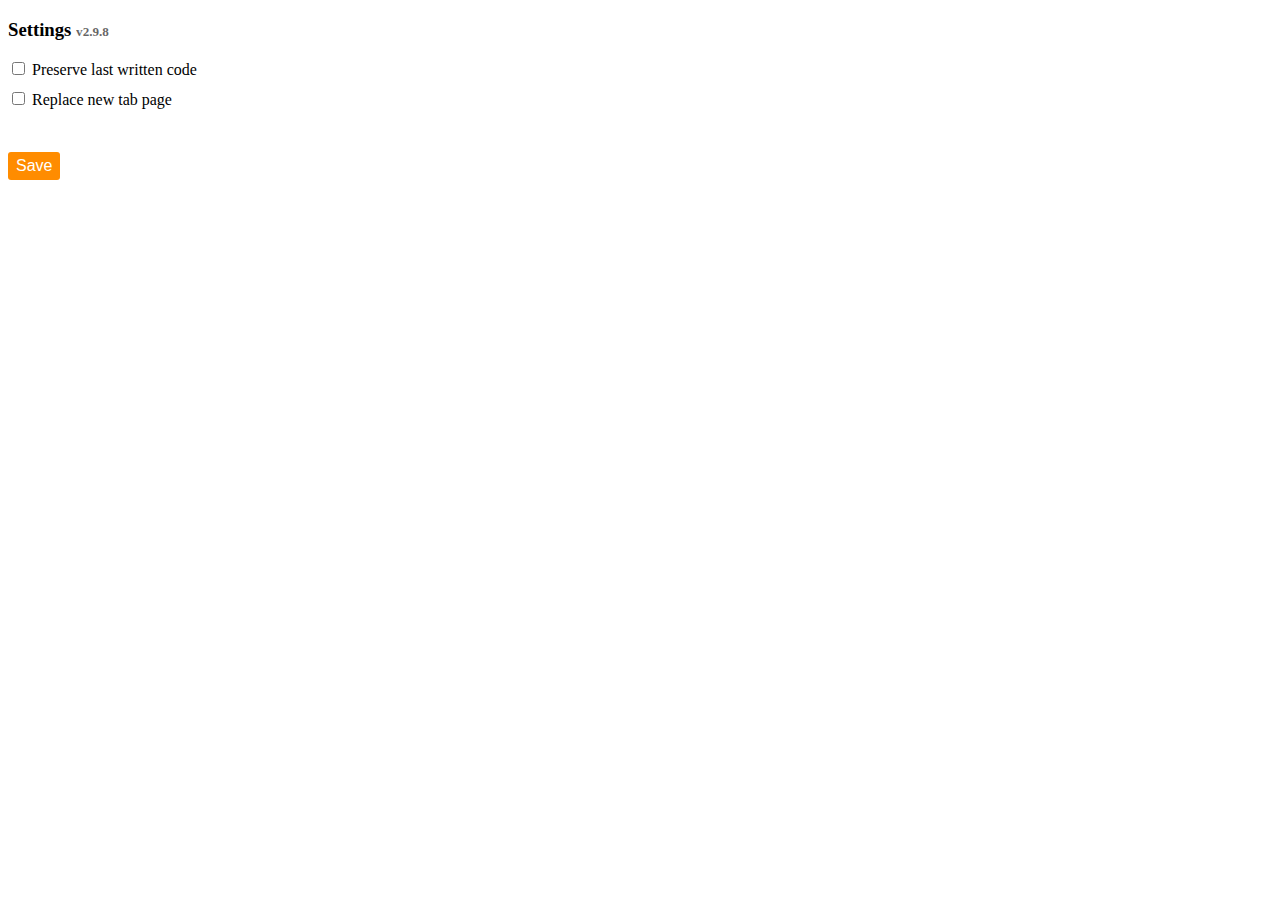
<file: app/options.html>
<!DOCTYPE html>
<html>
<head><title>Settings - Web Maker</title>
<style>
	body {
		font-size: 16px;
	}
	.btn {
		background: #ff8c00;
		color: white;
		text-shadow: none;
		border-radius: 3px;
		border: 0;
		outline: 0;
		padding: 5px 8px;
		cursor: pointer;
		margin: 5px 0;
		font-size: inherit;
	}
	.status {
		color: green;
		margin-bottom: 10px;
	}
	label {
		display: block;
		margin: 10px 0;
	}
</style>
</head>
<body>
	<h3>Settings <span style="opacity: 0.6;font-size:0.7em;">
			v2.9.8</span></h3>
	<form name="optionsForm">
		<label>
			<input type="checkbox" name="preserveLastCode">
			Preserve last written code
		</label>

		<label>
			<input type="checkbox" name="replaceNewTab">
			Replace new tab page
		</label>

		<div id="js-status" class="status">&nbsp;</div>
		<button id="js-save-btn" class="btn">Save</button>
	</form>

	<script src="options.js"></script>
</body>
</html>
</file>
